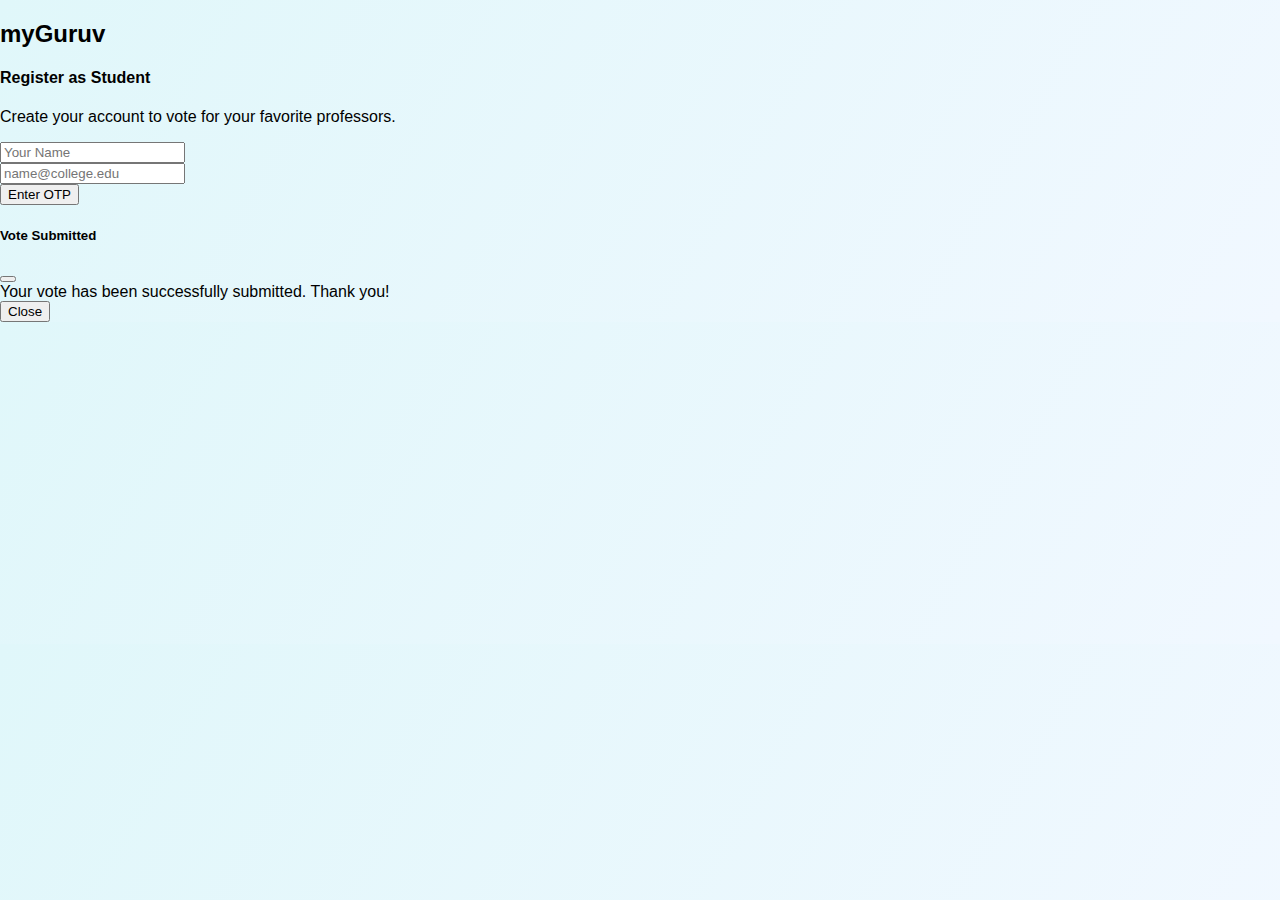
<file: MYGURUVV/register.html>
<!DOCTYPE html>
<html lang="en">

<head>
    <!--title-->
    <title>My Guru - Register</title>
    <!--meta tags-->
    <meta charset="utf-8" />
    <meta name="viewport" content="width=device-width, initial-scale=1.0" />
    <meta name="keywords" content="" />
    <meta name="description" content="" />
    <meta name="author" content="MyGuruv" />
    <!--favicon-->
    <link rel="icon" type="image/x-icon" href="" />
    <!--fontawsome Icons CSS-->
    <link rel="stylesheet" href="assets/icons/css/all.css" />
    <link rel="stylesheet" href="assets/icons/css/all.min.css" />
    <!--bootstrap css-->
    <link href="https://cdn.jsdelivr.net/npm/bootstrap@5.3.7/dist/css/bootstrap.min.css" rel="stylesheet"
        integrity="sha384-LN+7fdVzj6u52u30Kp6M/trliBMCMKTyK833zpbD+pXdCLuTusPj697FH4R/5mcr" crossorigin="anonymous">
    <!--stylesheets-->
    <link rel="stylesheet" href="assets/css/register.css">

<body>
    <section class="vh-100 d-flex justify-content-center align-items-center">

        <div class="form-box bg-white p-4 rounded shadow">
            <h2 class="text-primary text-center m-3">myGuruv</h2>

            <form onsubmit="return false;">
                <!-- Step 1 -->
                <div id="studentlogin">
                    <h4 class="mb-3 text-center">Register as Student</h4>
                    <p>Create your account to vote for your favorite professors.</p>
                    <div class="form-group">
                        <input type="text" class="form-control mb-2" placeholder="Your Name" id="name">
                        <span class="error-msg text-danger small" id="nameerror"></span>
                    </div>
                    <div class="form-group">
                        <input type="email" class="form-control mb-3" placeholder="name@college.edu" id="email">
                        <span class="error-msg text-danger small" id="emailerror"></span>
                    </div>
                    <div class="form-group my-2">
                        <button type="button" class="btn btn-primary w-40" onclick="goTootpverification()">Enter
                            OTP</button>
                    </div>
                </div>

                <!-- Step 2: OTP Verification -->
                <div id="otpverification" style="display: none;">
                    <h4 class="mb-3 text-center">Email Verification</h4>
                    <p class="text-center">Please enter the OTP sent to your email.</p>
                    <div class="form-group">
                        <input type="text" class="form-control" placeholder="6-digit OTP" id="otp">
                        <span class="error-msg text-danger small" id="otperror"></span>
                    </div>
                    <div class="form-group d-flex justify-content-between my-4">
                        <button type="button" class="btn btn-light w-40 px-2 "
                            onclick="goBackTostudentlogin()"><i class="fa-solid fa-chevron-left"></i>Back</button>
                        <button type="button" class="btn btn-primary w-40 " onclick="goToselectcollege()">Next: College
                            Info</button>
                    </div>
                </div>

                <!-- Step 3: College & Specialization -->
                <div id="selectcollege" style="display: none;">
                    <h4 class="mb-3 text-center">Select College & Specialization</h4>
                    <div class="form-group">
                        <select class="form-select mb-3" id="college">
                            <option selected disabled>Select College</option>
                            <option value="VTU">Vel Tech University</option>
                            <option value="MIT">MIT</option>
                            <option value="IITM">IIT Madras</option>
                        </select>
                        <span class="error-msg text-danger small" id="collegeerror"></span>

                        <select class="form-select mb-3" id="specialization">
                            <option selected disabled>Select Specialization</option>
                            <option value="CSE">Computer Science</option>
                            <option value="ECE">Electronics & Communication</option>
                            <option value="MECH">Mechanical Engineering</option>
                        </select>
                        <span class="error-msg text-danger small" id="specializationerror"></span>
                    </div>

                    <div class="form-group d-flex justify-content-between my-4">
                        <button type="button" class="btn btn-light w-40 py-1 px-4" onclick="goBackTootpverification()">
                            <i class="fa-solid fa-chevron-left"></i>Back</button>
                        <button type="button" class="btn btn-primary w-40" onclick="submitForm()">Next: Vote
                            Professors</button>
                    </div>
                </div>


                <!-- Step 4: Vote for Professors -->
                <div id="voteprofessors" style="display: none;">
                    <h4 class="mb-3 text-center">Vote for Professors</h4>
                    <p class="text-center">Select up to <strong>3 professors</strong> you wish to vote for.</p>
                    <div class="form-group">
                        <div class="form-check text-start">
                            <input class="form-check-input" type="checkbox" value="Prof. A" id="profA"
                                onclick="limitSelection(this)">
                            <label class="form-check-label" for="profA">Prof. A – Computer Science</label>
                        </div>
                        <div class="form-check text-start">
                            <input class="form-check-input" type="checkbox" value="Prof. B" id="profB"
                                onclick="limitSelection(this)">
                            <label class="form-check-label" for="profB">Prof. B – Mathematics</label>
                        </div>
                        <div class="form-check text-start">
                            <input class="form-check-input" type="checkbox" value="Prof. C" id="profC"
                                onclick="limitSelection(this)">
                            <label class="form-check-label" for="profC">Prof. C – Physics</label>
                        </div>
                        <div class="form-check text-start">
                            <input class="form-check-input" type="checkbox" value="Prof. D" id="profD"
                                onclick="limitSelection(this)">
                            <label class="form-check-label" for="profD">Prof. D – Chemistry</label>
                        </div>
                        <div class="form-check text-start mb-3">
                            <input class="form-check-input" type="checkbox" value="Prof. E" id="profE"
                                onclick="limitSelection(this)">
                            <label class="form-check-label" for="profE">Prof. E – Biology</label>
                        </div>
                    </div>

                    <div class="form-group d-flex justify-content-between">
                        <button type="button" class="btn btn-light w-40 " onclick="goBackToSelectCollege()"> <i
                                class="fa-solid fa-chevron-left"></i>Back</button>
                        <button type="button" class="btn btn-success w-40 " onclick="submitVote()">Submit Vote</button>

                    </div>
            </form>

        </div>


        <!-- Success Modal -->
        <div class="modal fade" id="voteSuccessModal" tabindex="-1" aria-labelledby="voteSuccessModalLabel"
            aria-hidden="true">
            <div class="modal-dialog modal-dialog-centered">
                <div class="modal-content">
                    <div class="modal-header bg-success text-white">
                        <h5 class="modal-title" id="voteSuccessModalLabel">Vote Submitted</h5>
                        <button type="button" class="btn-close" data-bs-dismiss="modal" aria-label="Close"></button>
                    </div>
                    <div class="modal-body">
                        Your vote has been successfully submitted. Thank you!
                    </div>
                    <div class="modal-footer">
                        <button type="button" class="btn btn-success" data-bs-dismiss="modal">Close</button>
                    </div>
                </div>
            </div>
        </div>



    </section>
    <div id="popoverContainer" class="position-fixed top-0 start-50 translate-middle-x mt-3 z-3" style="z-index: 1050;">
    </div>
    <!--bootstrap scripts-->
    <script src="https://cdn.jsdelivr.net/npm/@popperjs/core@2.11.8/dist/umd/popper.min.js"
        integrity="sha384-I7E8VVD/ismYTF4hNIPjVp/Zjvgyol6VFvRkX/vR+Vc4jQkC+hVqc2pM8ODewa9r"
        crossorigin="anonymous"></script>
    <script src="https://cdn.jsdelivr.net/npm/bootstrap@5.3.7/dist/js/bootstrap.min.js"
        integrity="sha384-7qAoOXltbVP82dhxHAUje59V5r2YsVfBafyUDxEdApLPmcdhBPg1DKg1ERo0BZlK"
        crossorigin="anonymous"></script>
    <!--Fontawesome Scripts-->
    <script src="assets/icons/js/all.js"></script>
    <script src="assets/icons/js/all.min.js"></script>
    <!-- Custom scripts-->
    <script src="assets/js/script.js"></script>
</body>

</html>
</file>
<file: MYGURUVV/assets/css/register.css>
body {
  margin: 0;
  padding: 0;
  font-family: "Raleway", sans-serif;
 background: linear-gradient(120deg, #e0f7fa, #f1f8ff);
}

.form-box {
  width: 100%;
  min-width: 440px;
  max-width: 450px;
  transition: all 0.3s ease;

}
.btn1{
  border-radius: 5px;
    border: 1px solid #333;
}

.error-msg {
  font-size: 0.875rem;
  color: red;
  text-align: left;
  margin-top: -0.5rem;
  margin-bottom: 0.75rem;
}


/* Responsive fallback for small viewports */
@media (max-height: 600px), (max-width: 400px) {
  .form-box {
    height: auto;
    max-height: 90vh;
    overflow-y: auto;
    padding: 1.5rem;
  }

  .w-40 {
    width: 100%; /* Stack buttons on narrow screens */
    margin-bottom: 0.5rem;
  }

  .form-box form > div {
    justify-content: flex-start;
  }
}

@media only screen and (max-width: 767px) {
.form-box {
  min-width: 100%;
  max-width: 100%;
}
}
</file>
